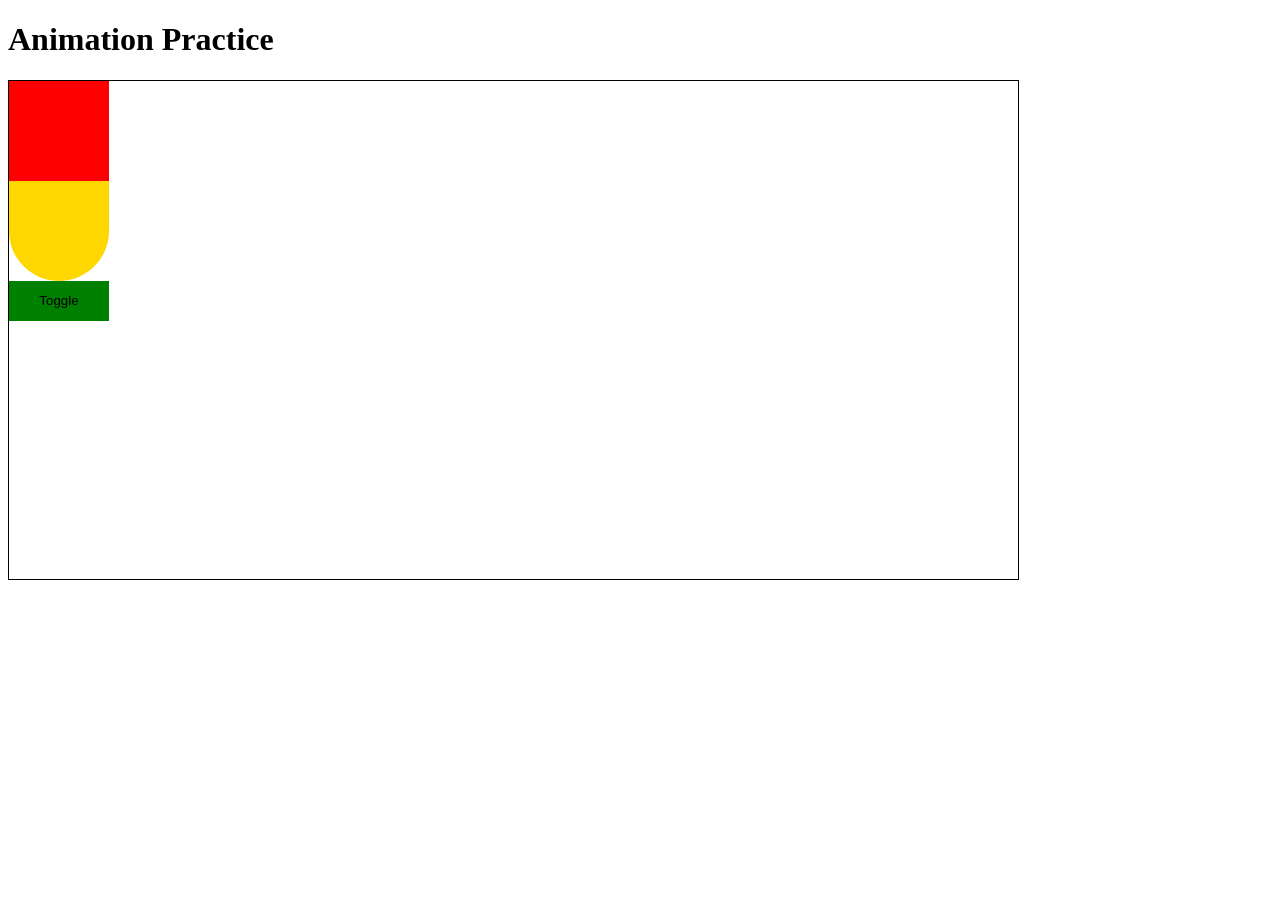
<file: projects/cssanimations/cssanim.html>
<!DOCTYPE html>
<html lang="en">
  <head>
    <meta charset="UTF-8" />
    <meta name="viewport" content="width=device-width, initial-scale=1.0" />
    <title>CSS Animation Practice</title>
    <link rel="stylesheet" href="anim.css" />
  </head>
  <body>
    <header><h1>Animation Practice</h1></header>

    <main class="content">
      <!-- Activity 1: Transition -->
      <div class="red"></div>

      <!-- Activity 2: Keyframe Animation -->
      <div class="yellow"></div>

      <!-- Activity 3 & 4: Hide/Show -->
      <button class="green">Toggle</button>
      <div class="blue"></div>
    </main>

    <script>
      // === Activity 4: JS Toggle ===
      // get the green button
      const greenButton = document.querySelector('.green');
      // get the blue shape
      const blueShape = document.querySelector('.blue');

      // add event listener for click
      greenButton.addEventListener('click', () => {
        // toggle the .show class on blue
        blueShape.classList.toggle('show');
      });
    </script>
  </body>
</html>
</file>
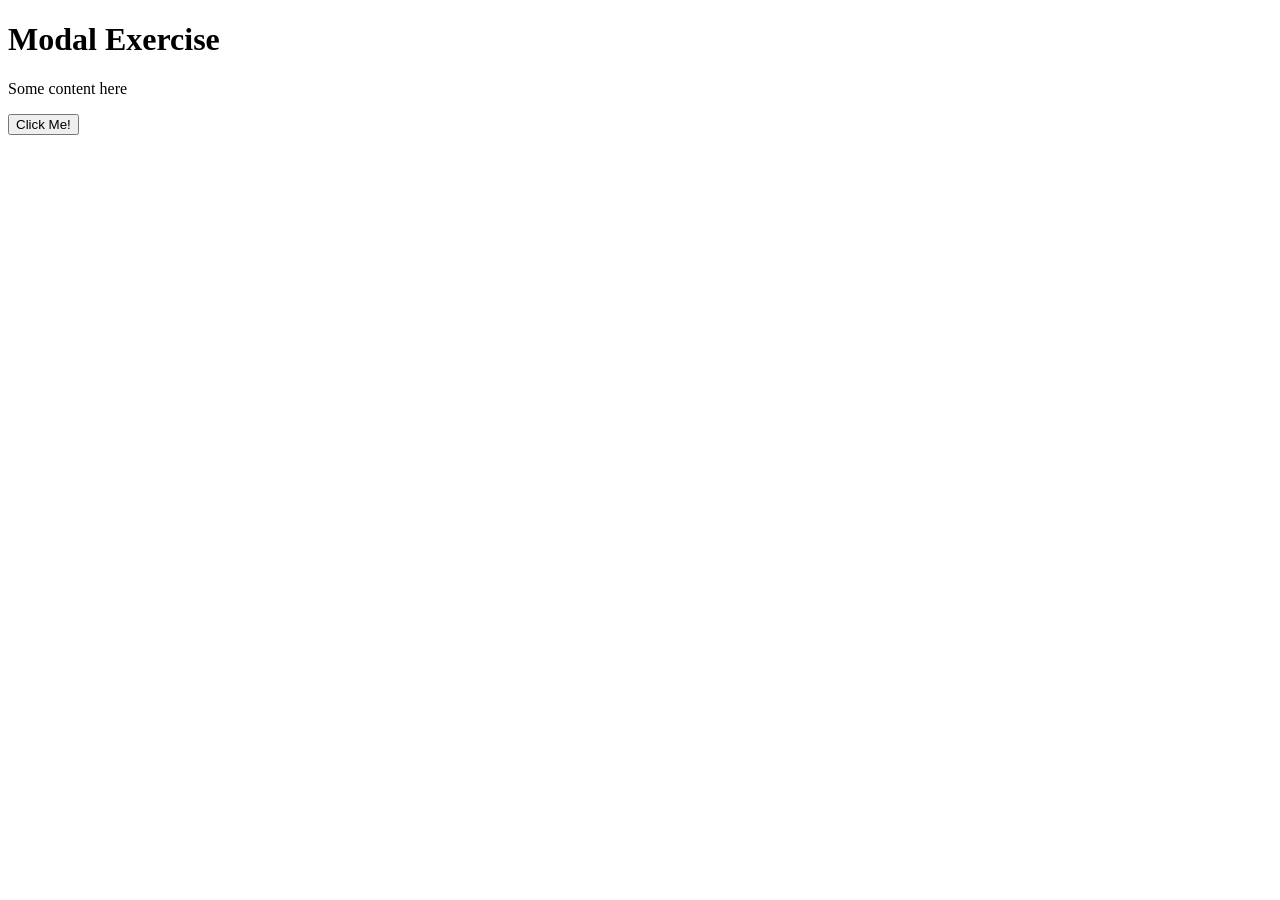
<file: projects/modals/modals.html>
<!DOCTYPE html>
<html lang="en">
  <head>
    <meta charset="UTF-8" />
    <meta name="viewport" content="width=device-width, initial-scale=1.0" />
    <title>Modal Exercise</title>
    <link rel="stylesheet" href="modals.css" />
    <script src="modals.js" defer></script>
  </head>
  <body>
    <div
      id="modal"
      class="modal"
      role="dialog"
      aria-labelledby="modal-title"
      aria-modal="true"
      aria-hidden="true"
    >
      <section class="modal-content">
        <span class="close-button" aria-label="Close modal">&times;</span>
        <h2 id="modal-title">Modal Title</h2>
        <p id="modal-description">This is a simple modal example.</p>
        <input type="text" placeholder="Your feedback" />
        <button>Submit</button>
      </section>
    </div>
    <header><h1>Modal Exercise</h1></header>
    <main>
      <p>Some content here</p>
      <button id="open-modal">Click Me!</button>
    </main>
  </body>
</html>
</file>
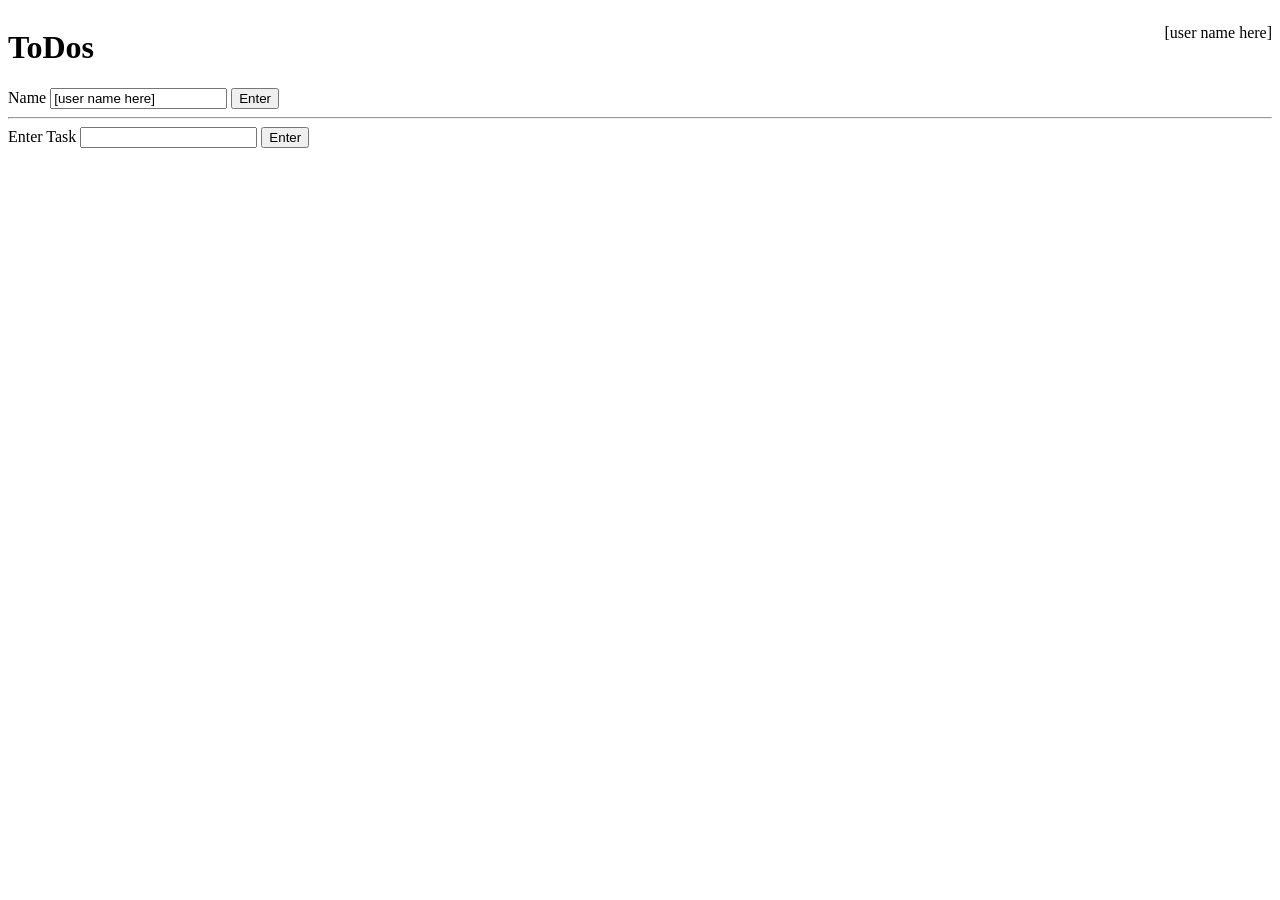
<file: projects/storage/storage.html>
<!DOCTYPE html>
<html lang="en">
  <head>
    <meta charset="UTF-8" />
    <meta http-equiv="X-UA-Compatible" content="IE=edge" />
    <meta name="viewport" content="width=device-width, initial-scale=1.0" />
    <title>localStorage practice: ToDos</title>
    <script src="storage.js" defer></script>
    <style>
      header {
        display: flex;
        justify-content: space-between;
      }
      .todos {
        width: 300px;
      }
      .todos > li {
        display: flex;
        justify-content: space-between;
        align-items: center;
        border: 1px solid;
        padding: 0.5em;
      }
      .todos p {
        margin: 0;
      }
      .todos span {
        cursor: pointer;
      }
      .strike {
        text-decoration: line-through;
        color: gray;
      }
    </style>
  </head>
  <body>
    <header>
        <h1>ToDos</h1>
        <p class="user">[user name here]</p>
    </header>
    <main>
    <section>
    <label for="user">Name</label>
    <input type="text" id="user" value="[user name here]" />
    <button id="userNameButton">Enter</button>
    </section>
<hr />
    <section>
      <label for="todo">Enter Task</label>
      <input name="todo" id="todo" />
      <button id="submitTask">Enter</button>
    </section>
    <ul id="todoList" class="todos"></ul>
    </main>
  </body>
</html>
</file>
<file: projects/cssanimations/anim.css>
* {
  box-sizing: border-box;
}

.content {
  width: 80%;
  height: 500px;
  border: 1px solid;
}

.red {
  width: 100px;
  height: 100px;
  background-color: red;
  transition: all 1s;
}

.red:hover {
  border-radius: 50%;
  background-color: bisque;
}

.yellow {
  width: 100px;
  height: 100px;
  background-color: gold;
  border-radius: 0 0 50% 50%;
  animation: rock 2s infinite;
}

.green {
  width: 100px;
  height: 40px;
  background-color: green;
  border: 0;
}

.blue {
  width: 100px;
  height: 100px;
  background-color: blue;
  height: 0;
  opacity: 0;
  transition: all 0.5s;
}

.show {
  height: 100px;
  opacity: 1;
}

.green:hover ~ .blue {
  height: 100px;
  opacity: 1;
}

@keyframes rock {
  25% {
    transform: rotate(90deg);
  }
  50% {
    transform: rotate(0deg);
  }
  75% {
    transform: rotate(-90deg);
  }
}
</file>
<file: projects/modals/modals.css>
.modal {
  display: none;
  position: fixed;
  z-index: 1000;
  left: 0;
  top: 0;
  width: 100vw;
  height: 100vh;
  background-color: rgba(0, 0, 0, 0.4);
}

.open {
  display: block;
}

.modal-content {
  background-color: #fefefe;
  margin: 15% auto;
  padding: 20px;
  border: 1px solid #888;
  width: 80%;
}

.close-button {
  color: #aaa;
  float: right;
  font-size: 28px;
  font-weight: bold;
}

.close-button:hover,
.close-button:focus {
  color: black;
  text-decoration: none;
  cursor: pointer;
}
</file>
